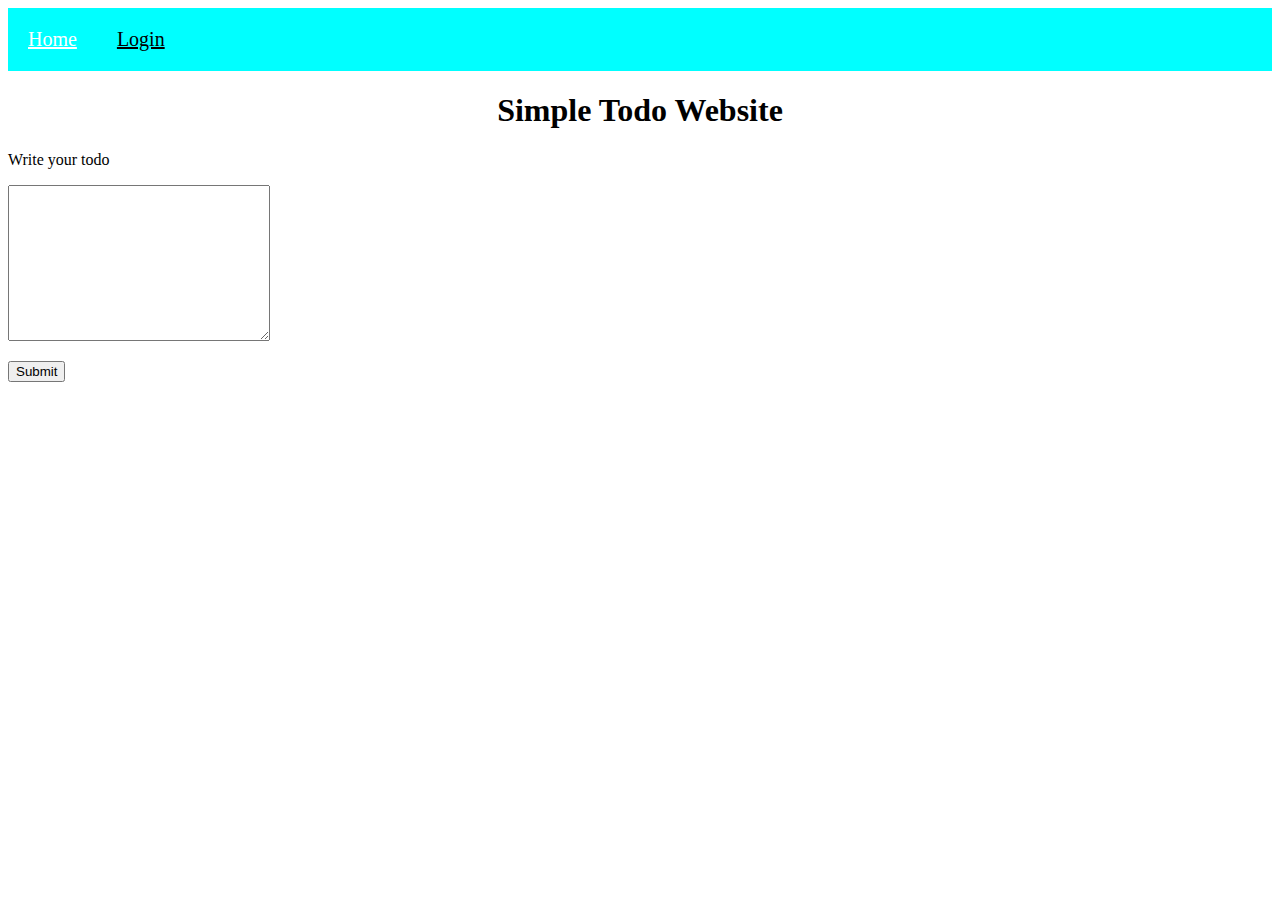
<file: index.html>
<!DOCTYPE html>
<html lang="en">
<head>
    <meta charset="UTF-8">
    <meta http-equiv="X-UA-Compatible" content="IE=edge">
    <meta name="viewport" content="width=device-width, initial-scale=1.0">
    <title>Todo</title>
    <link rel="stylesheet" href="styles.css">
</head>
<body>
    <div class="topnav">
        <a href="index.html">Home</a>
        <a href="login.html">Login</a>
    </div>
    <h1 class="title">Simple Todo Website</h1>
    <form name="todoForm" id="todoForm"> 
        <label class="test" for="body">Write your todo</label>
        <div class="spacer"></div>
        <textarea name="body" id="body" cols="30" rows="10"></textarea>
        <div class="spacer"></div>
        <input type="submit" class="sub" value="Submit">
    </form>
    <div class="spacer"></div>
    <div class="todoList"></div>
        <ul id="list">
        </ul>
    </div>



    <script src="https://ajax.googleapis.com/ajax/libs/jquery/3.6.1/jquery.min.js"></script>
    <script src="app.js"></script>
</body>
</html>
</file>
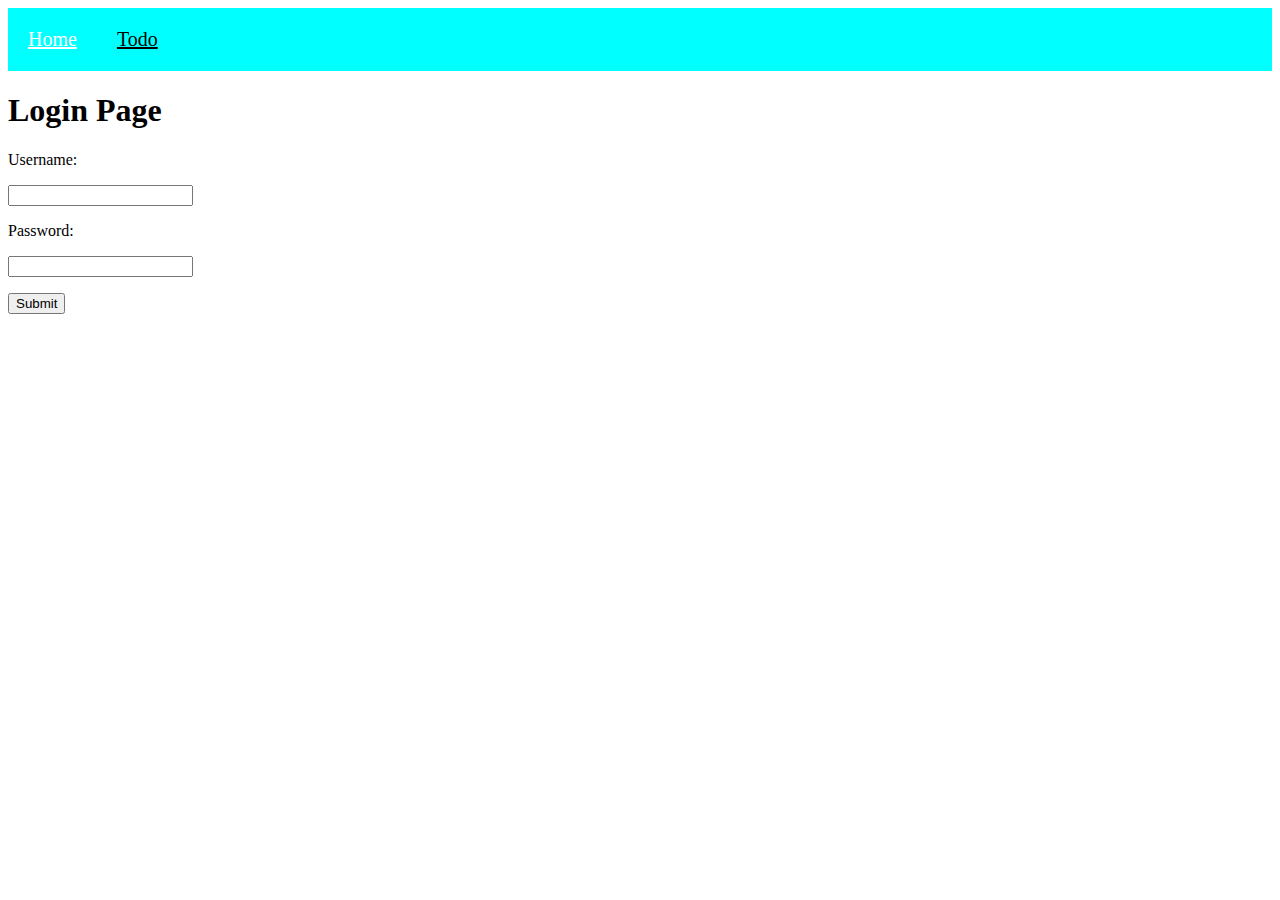
<file: frontend/index.html>
<!DOCTYPE html>
<html lang="en">
<head>
    <meta charset="UTF-8">
    <meta http-equiv="X-UA-Compatible" content="IE=edge">
    <meta name="viewport" content="width=device-width, initial-scale=1.0">
    <title>Login</title>
    <link rel="stylesheet" href="styles.css">
</head>
<body>
    <div class="topnav">
        <a href="index.html">Home</a>
        <a href="todo.html">Todo</a>
    </div>

   <h1>Login Page</h1> 
   <form method="post">
        <label for="username">Username:  </label>
        <div class="spacer"></div>
        <input type="text" id="username">
        <div class="spacer"></div>
        <label for="password">Password: </label>
        <div class="spacer"></div>
        <input type="text" id="password">
        <div class="spacer"></div>
        <input type="submit" value="Submit">
   </form>
   
   
   <script src="https://ajax.googleapis.com/ajax/libs/jquery/3.6.1/jquery.min.js"></script>
   <script src="todo.js"></script>
</body>
</html>
</file>
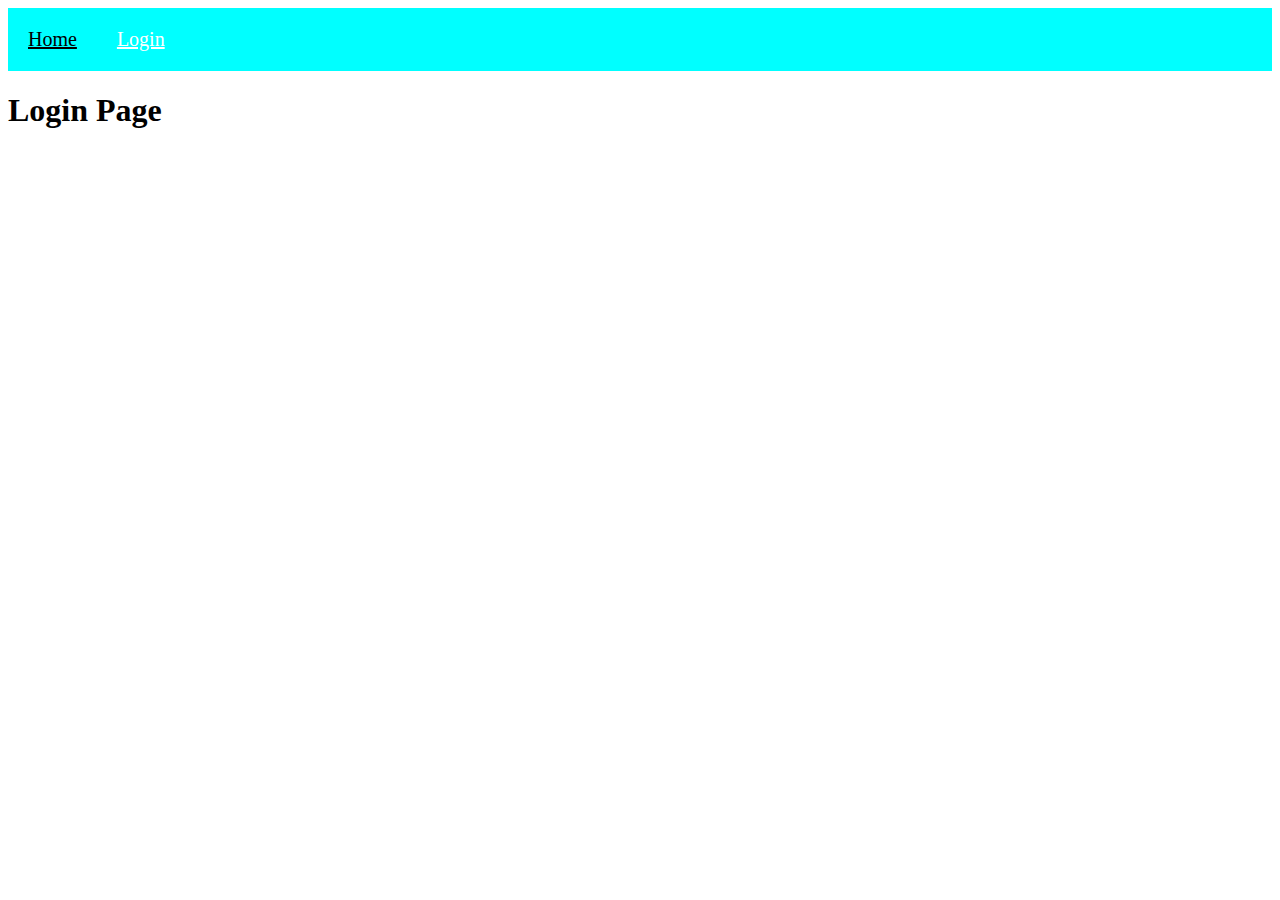
<file: login.html>
<!DOCTYPE html>
<html lang="en">
<head>
    <meta charset="UTF-8">
    <meta http-equiv="X-UA-Compatible" content="IE=edge">
    <meta name="viewport" content="width=device-width, initial-scale=1.0">
    <title>Login</title>
    <link rel="stylesheet" href="styles.css">
</head>
<body>
    <div class="topnav">
        <a href="index.html">Home</a>
        <a href="login.html">Login</a>
    </div>

   <h1>Login Page</h1> 
   <script src="https://ajax.googleapis.com/ajax/libs/jquery/3.6.1/jquery.min.js"></script>
   <script src="app.js"></script>
</body>
</html>
</file>
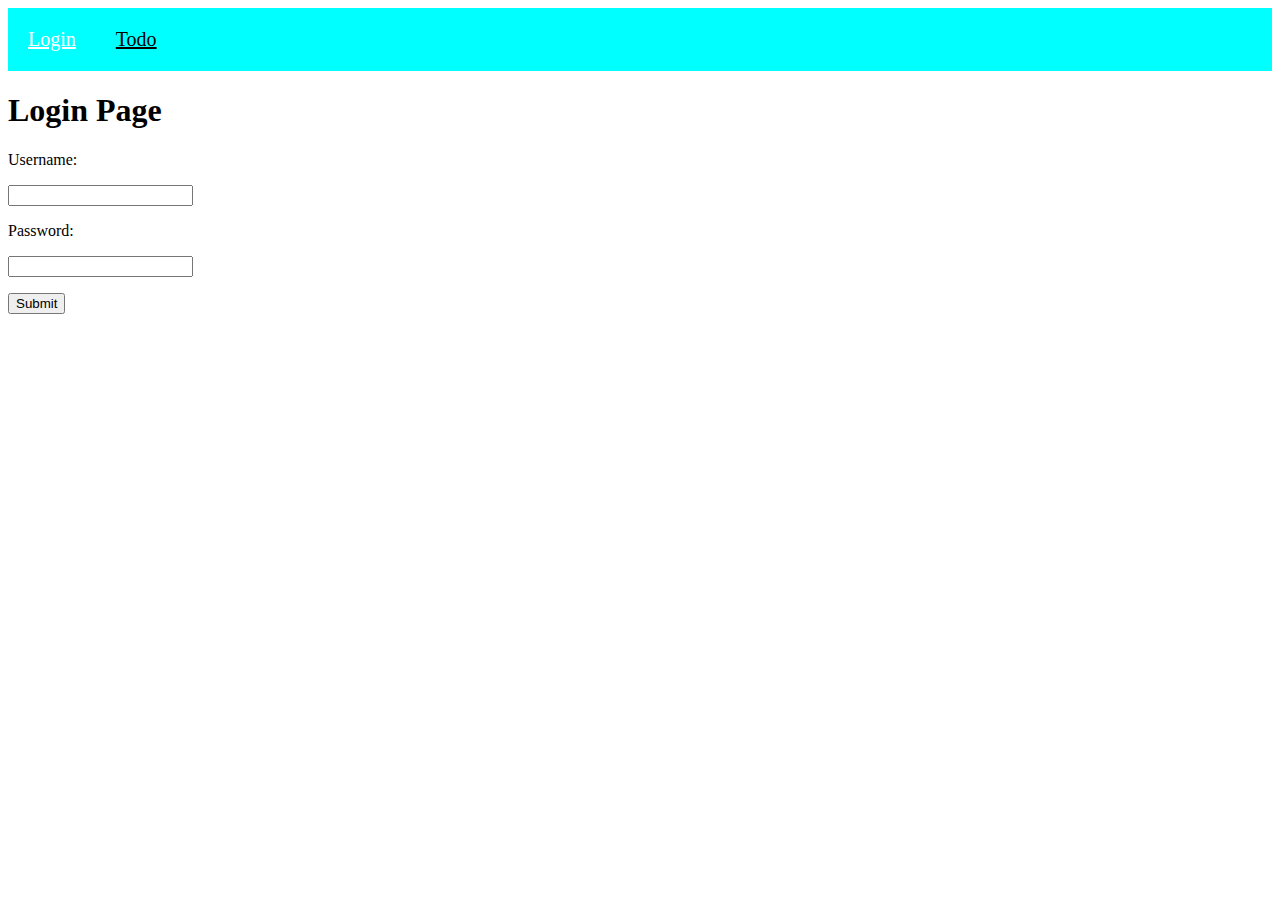
<file: frontend/login.html>
<!DOCTYPE html>
<html lang="en">
<head>
    <meta charset="UTF-8">
    <meta http-equiv="X-UA-Compatible" content="IE=edge">
    <meta name="viewport" content="width=device-width, initial-scale=1.0">
    <title>Login</title>
    <link rel="stylesheet" href="styles.css">
</head>
<body>
    <div class="topnav">
        <a href="login.html">Login</a>
        <a href="todo.html">Todo</a>
    </div>

   <h1>Login Page</h1> 
   <form action="http://127.0.0.1:8000/users/" method="post">
        <label for="username">Username: </label>
        <div class="spacer"></div>
        <input type="text" id="username">
        <div class="spacer"></div>
        <label for="password">Password: </label>
        <div class="spacer"></div>
        <input type="text" id="password">
        <div class="spacer"></div>
        <input type="submit" value="Submit">
   </form>
   
   
   <script src="https://ajax.googleapis.com/ajax/libs/jquery/3.6.1/jquery.min.js"></script>
   <script src="login.js"></script>
</body>
</html>
</file>
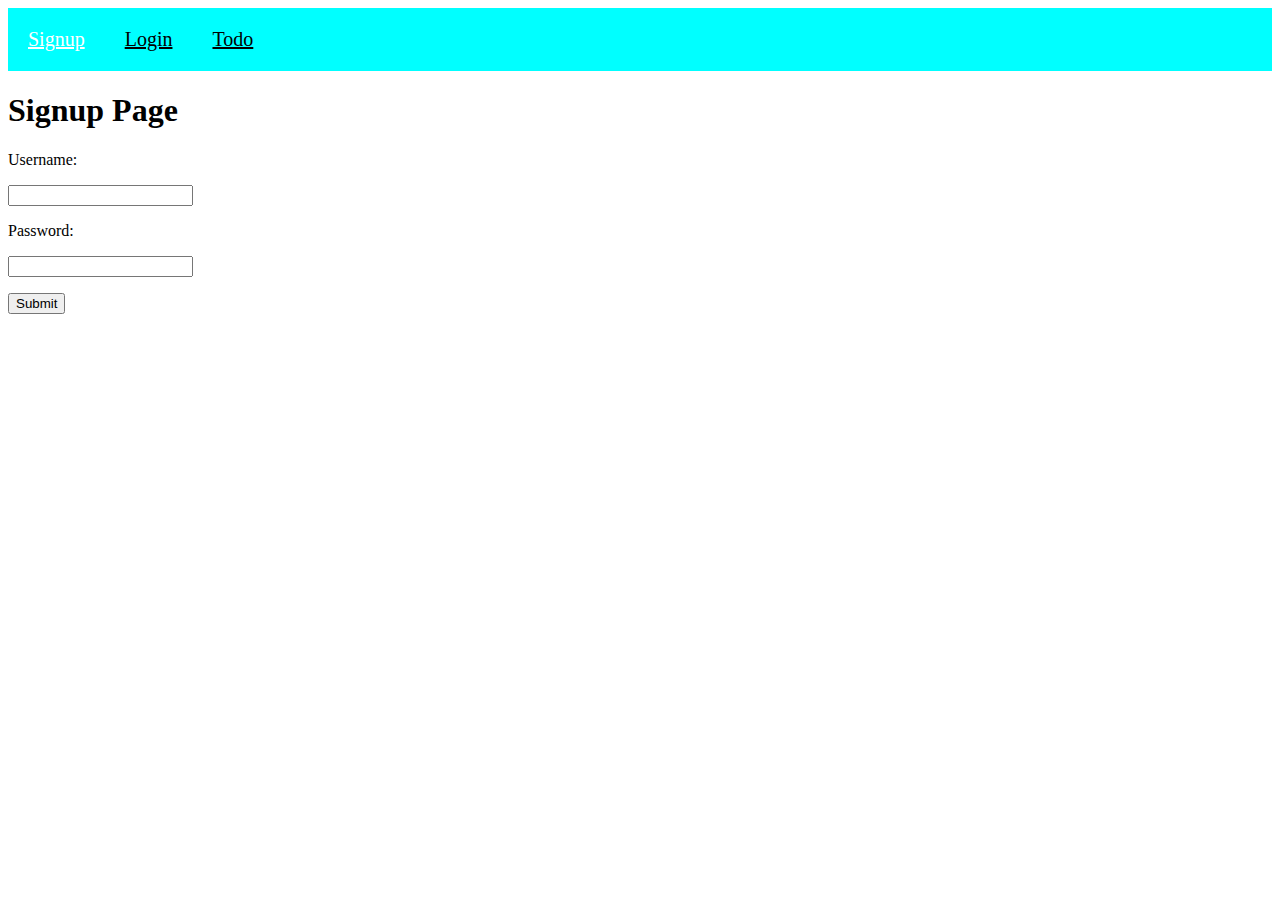
<file: frontend/signup.html>
<!DOCTYPE html>
<html lang="en">
<head>
    <meta charset="UTF-8">
    <meta http-equiv="X-UA-Compatible" content="IE=edge">
    <meta name="viewport" content="width=device-width, initial-scale=1.0">
    <title>Signup</title>
    <link rel="stylesheet" href="styles.css">
</head>
<body>
    <div class="topnav">
        <a href="signup.html">Signup</a>
        <a href="login.html">Login</a>
        <a href="todo.html">Todo</a>
    </div>

   <h1>Signup Page</h1> 
   <form target="_blank">
        <label for="username">Username: </label>
        <div class="spacer"></div>
        <input type="text" id="username">
        <div class="spacer"></div>
        <label for="password">Password: </label>
        <div class="spacer"></div>
        <input type="text" id="password">
        <div class="spacer"></div>
        <input type="submit" value="Submit">
   </form>
   
   
   <script src="https://ajax.googleapis.com/ajax/libs/jquery/3.6.1/jquery.min.js"></script>
   <script src="signup.js"></script>
</body>
</html>
</file>
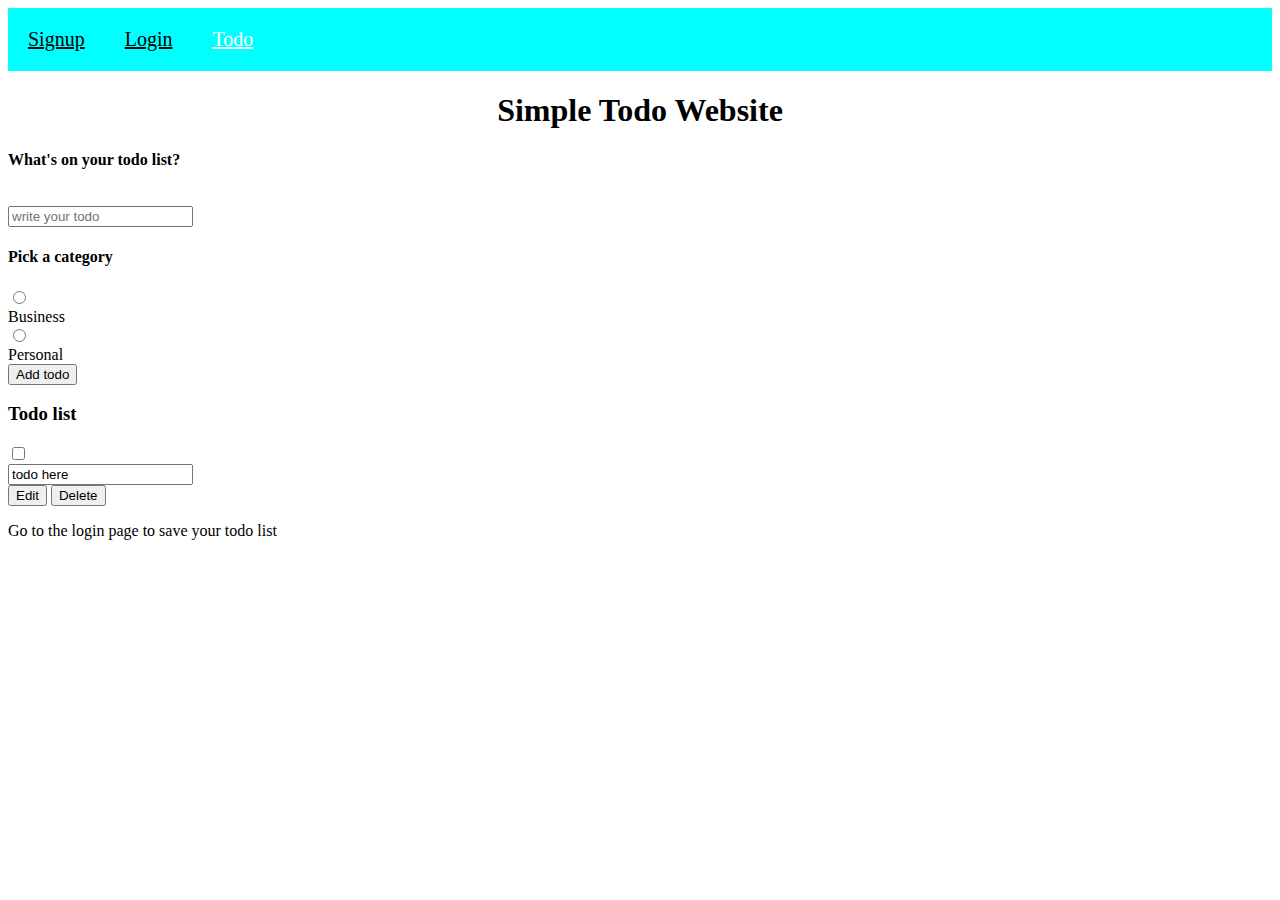
<file: frontend/todo.html>
<!DOCTYPE html>
<html lang="en">
<head>
    <meta charset="UTF-8">
    <meta http-equiv="X-UA-Compatible" content="IE=edge">
    <meta name="viewport" content="width=device-width, initial-scale=1.0">
    <title>Todo</title>
    <link rel="stylesheet" href="styles.css">
</head>
<body>
    <div class="topnav">
        <a href="signup.html">Signup</a>
        <a href="login.html">Login</a>
        <a href="todo.html">Todo</a>

        <!--
        TODO: add in a modal for logging in
        <div class="divModal">
            <button id="modalBtn">Login</button>
        </div>
        <div class="modal" id="modalLogin">
            <form method="post">
            <label for="username">Username: </label>
            <div class="spacer"></div>
            <input type="text" id="username">
            <div class="spacer"></div>
            <label for="password">Password: </label>
            <div class="spacer"></div>
            <input type="text" id="password">
            <div class="spacer"></div>
            <input type="submit" value="Submit">

        </div>
        -->
    </div>
    <h1 class="title">Simple Todo Website</h1>
    <section>
        <form name="todoForm" target="_blank" id="todoForm"> 
            <h4>What's on your todo list?</h4>
            <div class="spacer"></div>
            <input 
                type="text" 
                class="sub" 
                name="cntent"
                id="content"
                placeholder="write your todo" />
            <h4>Pick a category</h4>
            <div class="options">
                <label>
                    <input 
                        type="radio" 
                        name="category" 
                        id="category1"
                        value="business" /> 
                    <span class="bubble business"></span>
                    <div>Business</div>
                </label>

                <label>
                    <input 
                        type="radio" 
                        name="category" 
                        id="category2"
                        value="personal" /> 
                    <span class="bubble personal"></span>
                    <div>Personal</div>
                </label>

                </div>
            <input type="submit" value="Add todo"/>
        </form>
    </section>

    <section class="todoList">        
        <h3>Todo list</h3>
        <div class="list" id="todoList"></div>
            <div class="todoItem">
                <label>
                    <input type="checkbox"/>
                    <span class="bubble business"></span> 
                </label>
            
                <div class="todoContent">
                    <input type="text" value="todo here" readonly /> 
                </div>
                
                <div class="actions">
                    <button class="edit">Edit</button>
                    <button class="delete">Delete</button>
                </div>
            </div>
        </div>
    </section>

    <p>Go to the login page to save your todo list</p>


    <script src="https://ajax.googleapis.com/ajax/libs/jquery/3.6.1/jquery.min.js"></script>
    <script src="todo.js"></script>
</body>
</html>
</file>
<file: styles.css>
h1.title {
    text-align: center;
}

div.spacer {
    height: 1em;
}

label.test {
    text-align: center;
}

.topnav {
    background-color: aqua;
    overflow: hidden;
}

.topnav a {
    float: left;
    color: black;
    text-align: center;
    padding: 1em 1em;
    font-size: 1.25em;
}

.topnav a:hover {
    color: crimson;
}

.topnav a.active {
    color: white;
}
</file>
<file: frontend/styles.css>
h1.title {
    text-align: center;
}

div.spacer {
    height: 1em;
}

label.test {
    text-align: center;
}

.topnav {
    background-color: aqua;
    overflow: hidden;
}

.topnav a {
    float: left;
    color: black;
    text-align: center;
    padding: 1em 1em;
    font-size: 1.25em;
}

.topnav a:hover {
    color: crimson;
}

.topnav .active {
    color: white;
}

.divModal {
    align-self: center;
}

.modal:modal {
    display: none;
}
</file>
